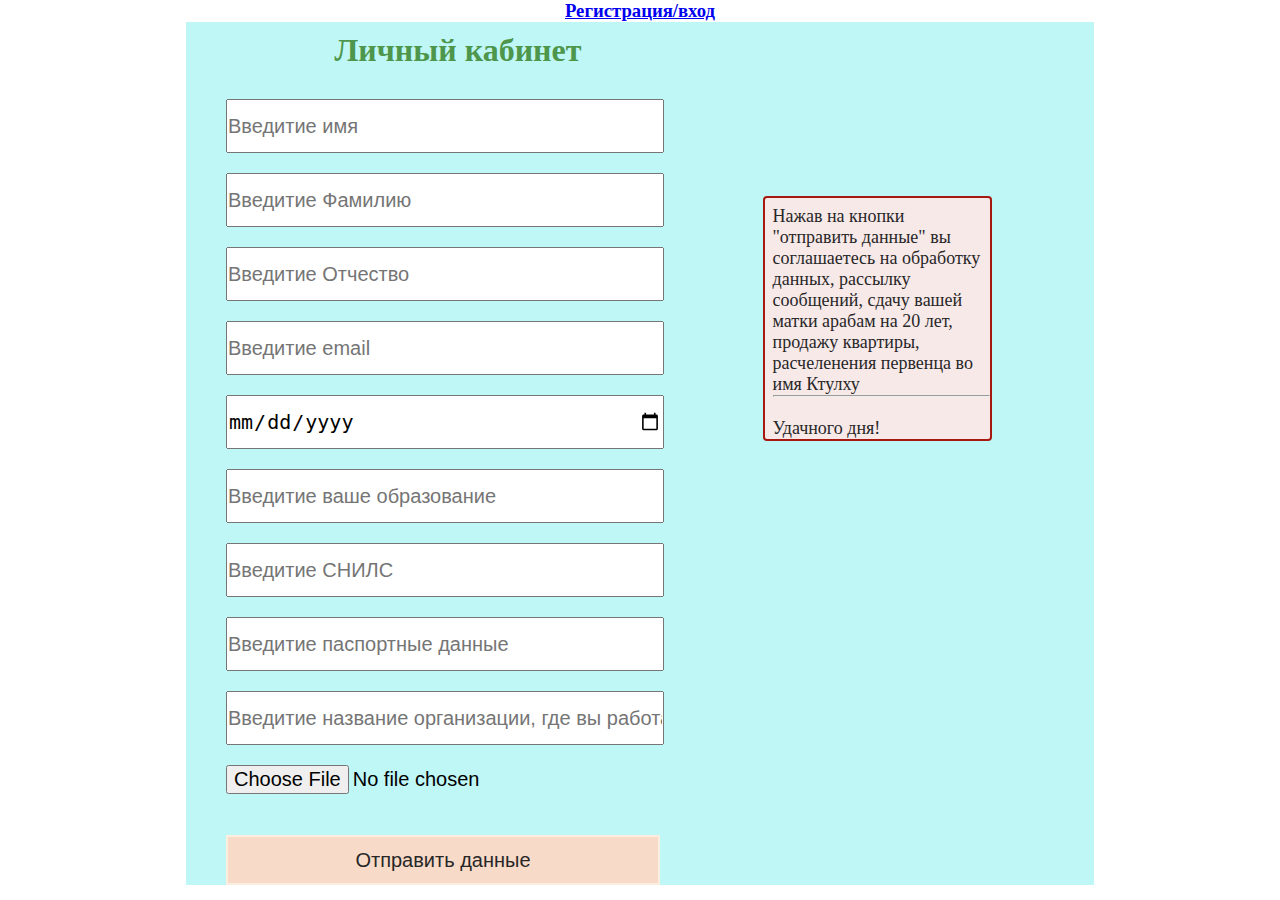
<file: reg.html>
<!DOCTYPE html>
<html lang="en">
<head>
    <meta charset="UTF-8">
    <meta http-equiv="X-UA-Compatible" content="IE=edge">
    <meta name="viewport" content="width=device-width, initial-scale=1.0">
    <title>Document</title>
    <link rel="stylesheet" href="css/reg.css">
</head>
<body>
    <div id = "flexReg">
        <div id = "reg"><h3 align="center"><a href="#">Регистрация/вход</a></h3></div>
    </div>
    <div id=mainWrap>
        <div class = adverCol></div>
        <div id = mainContent>
            
            <div id = registration>
                <h1>Личный кабинет</h1>
                <form action="" id = regForm>
                    <ul>
                        <li><input type="text" placeholder="Введитие имя" required></li>
                        <li><input type="text" placeholder="Введитие Фамилию" required></li>
                        <li><input type="text" placeholder="Введитие Отчество" ></li>
                        <li><input type="email"placeholder="Введитие email" required></li>
                        <li><input type="date" placeholder="Введитие дату рождения" required></li>
                        <li><input type="text" placeholder="Введитие ваше образование"></li>
                        <li><input type="text" placeholder="Введитие СНИЛС"></li>
                        <li><input type="text" placeholder="Введитие паспортные данные"></li>
                        <li><input type="text" placeholder="Введитие название организации, где вы работаете"></li>
                        <li><input type="file" class =""></li>
                        <li><div id = but> <input type="button"  class ="butClick" value="Отправить данные"></div></li>
                    </ul>
                </form>
            </div>
            <div id = warning>
                <div id = textWarning><span>Нажав на кнопки "отправить данные" вы соглашаетесь на обработку данных, рассылку сообщений, сдачу вашей матки арабам на 20 лет, продажу квартиры, расчеленения первенца во имя Ктулху<hr><br>Удачного дня!</span></div>
            </div>
    </div>
    <div class = adverCol></div>
</body>
</html>
</file>
<file: css/reg.css>
*{
    padding: 0px;
    margin:0px;
}

#mainWrap{
    display: flex;
    
}
.adverCol{
    width: 15%;
}
#mainContent{
    background-color: rgb(191, 247, 247);
    width: 70%;
    height: 100%;
    padding-left: 40px;
    display: flex;
}
#avatarImg{
    width: 30%;
}
#mainContent ul{
    list-style: none;
}
#mainContent ul li{
    padding-top: 20px;
}
#mainContent ul li input{
    height: 50px;
    width: 100%;
    font-size: 20px;
    
}
#but{
    width: 20px;
    margin-top: 50px;
    display: inline;
}
#registration{
    width: 50%;
}
#warning{
    margin-top: 20%;
    height: 25%;
    width: 50%;
    display: flex;
    justify-content: center;
}
#warning span{
    font-size:18px;
}
#textWarning{
    width: 50%;
    background-color: rgb(248, 233, 233);
    color: rgb(39, 39, 39);
    border: 2px solid rgb(165, 25, 16);
    border-radius: 4px;
    padding-left: 8px;
    padding-top: 2%;
}
#mainContent h1{
    padding-left: 25%;
    padding-top: 10px;
    padding-bottom: 10px;
    color: rgb(77, 150, 75);
}
.butClick{
    color: rgb(39, 39, 39);
    background-color: rgb(247, 218, 199);
    border:2px solid rgb(252, 238, 222);
    font-weight:300 ;
}
</file>
